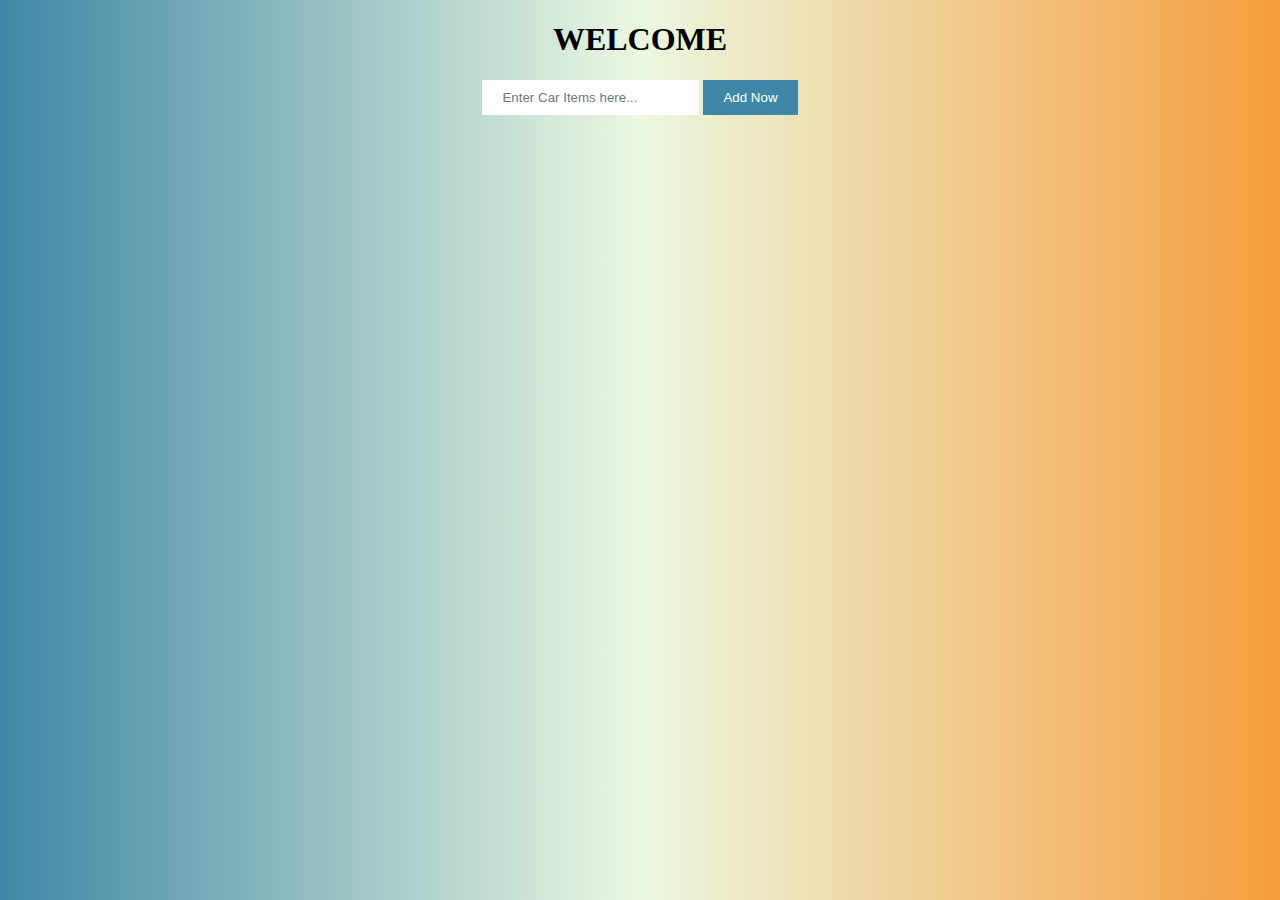
<file: JavaScript-Classes (Youtube)/First Js Project/index.html>
<!DOCTYPE html>
<html lang="en">

<head>
    <meta charset="UTF-8">
    <meta name="viewport" content="width=device-width, initial-scale=1.0">
    <title>First Projects</title>
    <link rel="stylesheet" href="./style.css">
    <link rel="stylesheet" href="https://cdnjs.cloudflare.com/ajax/libs/font-awesome/6.6.0/css/all.min.css" integrity="sha512-Kc323vGBEqzTmouAECnVceyQqyqdsSiqLQISBL29aUW4U/M7pSPA/gEUZQqv1cwx4OnYxTxve5UMg5GT6L4JJg==" crossorigin="anonymous" referrerpolicy="no-referrer" />
</head>

<body>
    <div class="container">
        <h1>welcome</h1>
        <div class="car-collection">
            <input type="text" placeholder="Enter Car Items here..." name="" id="car-input">
            <button class="submit" id="btn">Add Now</button>
        </div>
        <ul id="carcollection-list">
            
        </ul>

    </div>

    <script src="./main.js"></script>
</body>

</html>
</file>
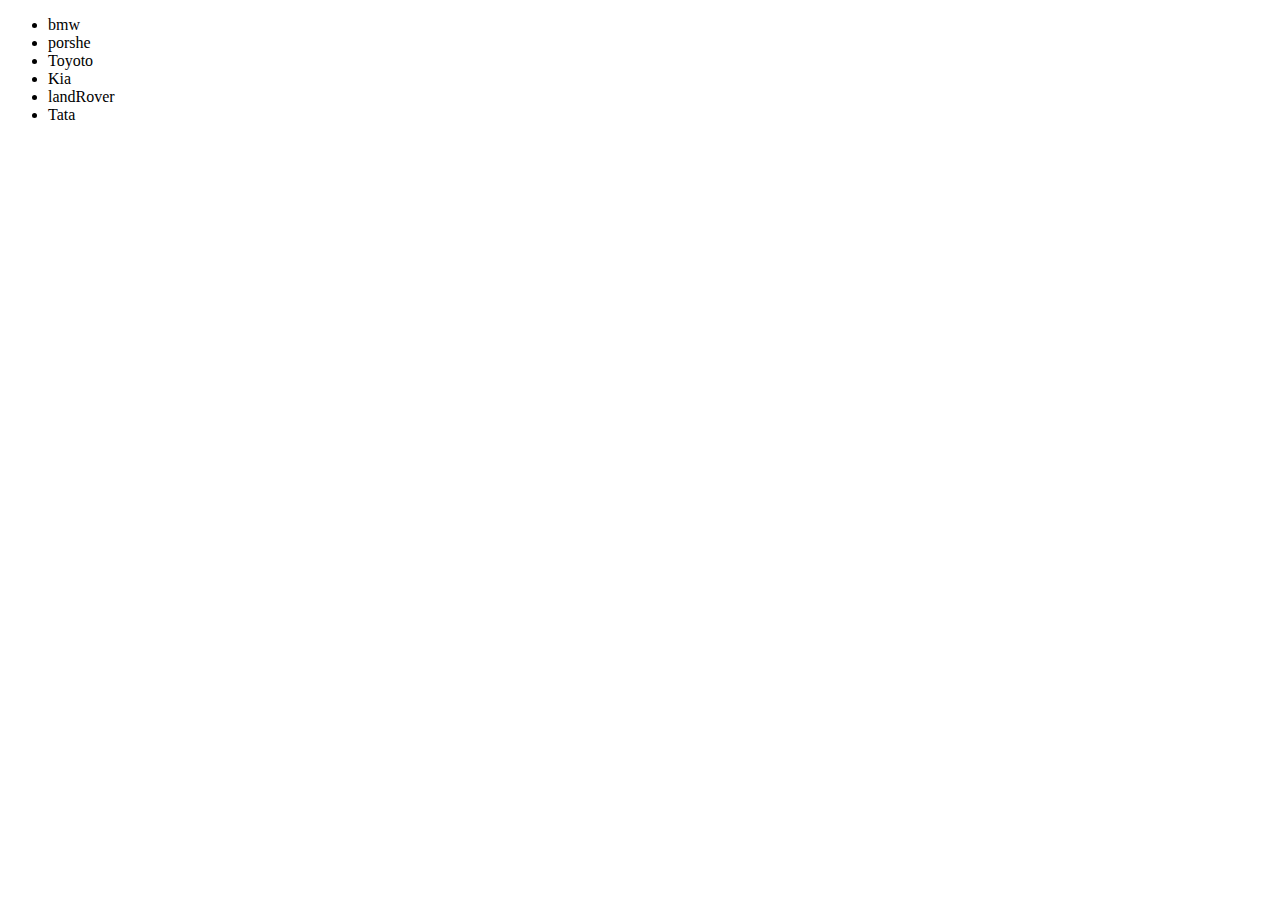
<file: JavaScript-Classes (Youtube)/Array/Array.html>
<!DOCTYPE html>
<html lang="en">
<head>
    <meta charset="UTF-8">
    <meta name="viewport" content="width=device-width, initial-scale=1.0">
    <title>Document</title>
</head>
<body>
    <ul id="carsId">

    </ul>
    <script src="./array.js"></script>
</body>
</html>
</file>
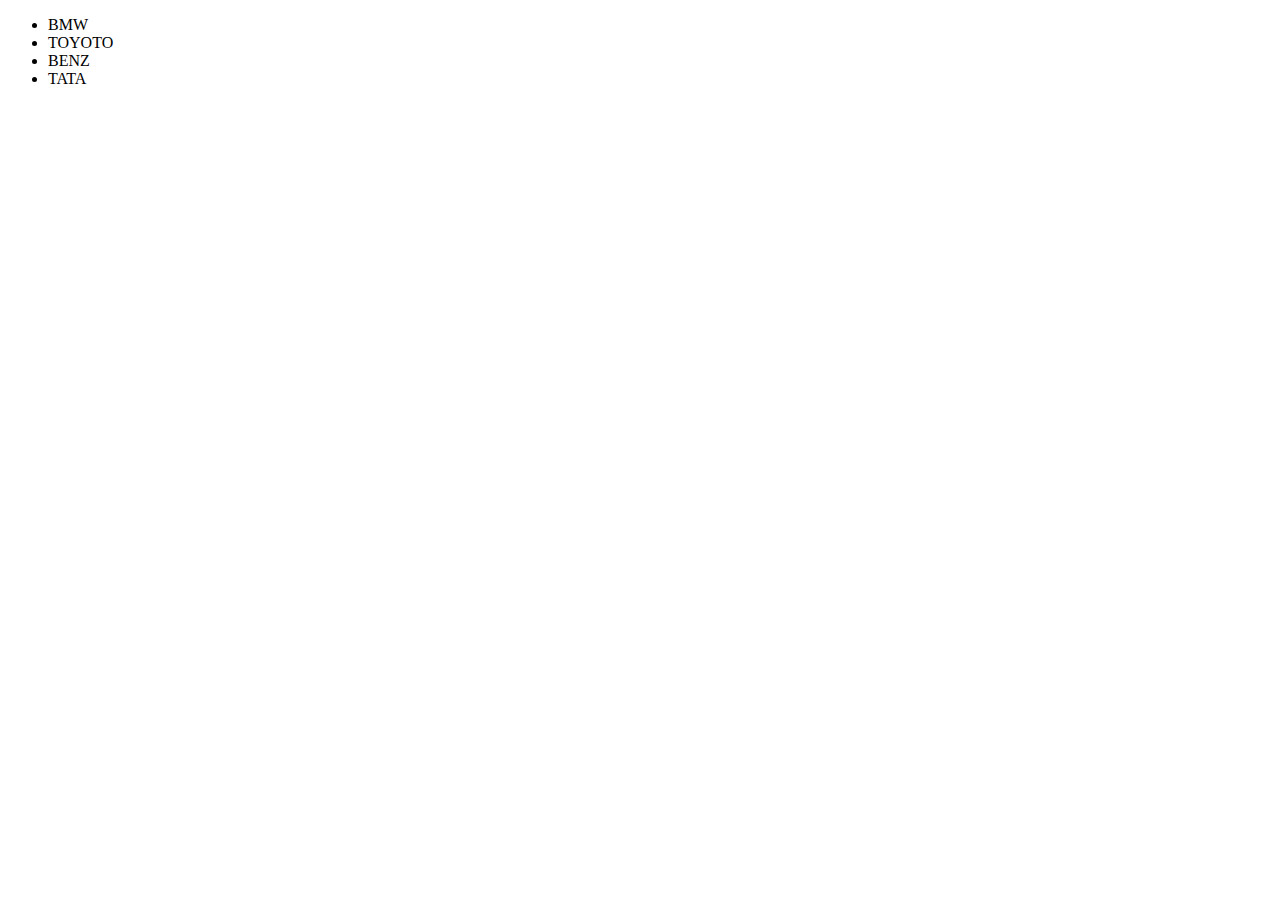
<file: JavaScript-Classes (Youtube)/ArrayMethods/ArrayMethods.html>
<!DOCTYPE html>
<html lang="en">
<head>
    <meta charset="UTF-8">
    <meta name="viewport" content="width=device-width, initial-scale=1.0">
    <title>Document</title>
</head>
<body>
    <ul style="text-decoration: none;">
        <li>BMW</li>
        <li>TOYOTO</li>
        <li>BENZ</li>
        <li>TATA</li>
    </ul>
   

    <script src="./ArrayMethods.js"></script>
</body>
</html>
</file>
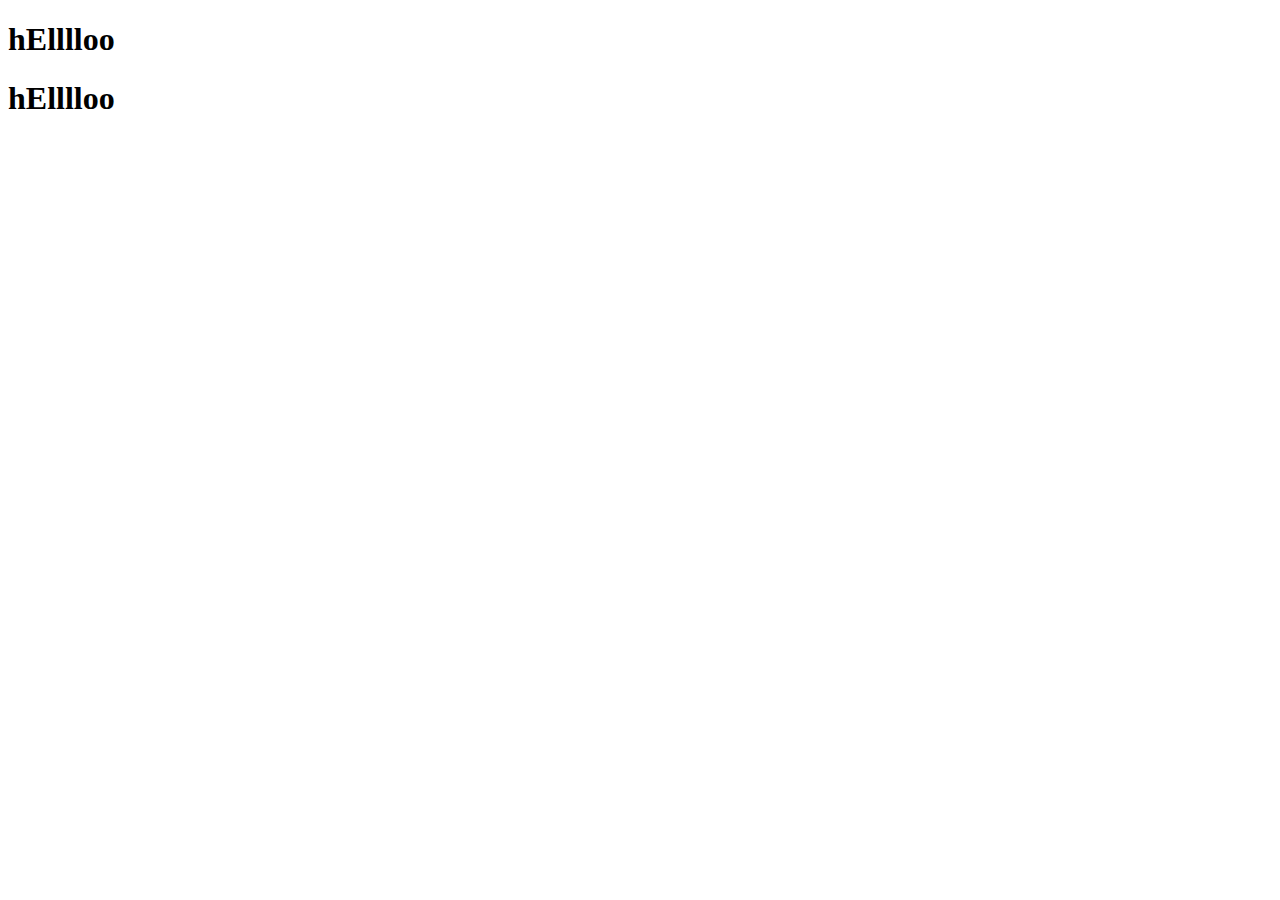
<file: JavaScript-Classes (Youtube)/JS Advance/Section 1/Jsadvance.html>
<!DOCTYPE html>
<html lang="en">
<head>
    <meta charset="UTF-8">
    <meta name="viewport" content="width=device-width, initial-scale=1.0">
    <title>Document</title>
</head>
<body>
    
    <h1 class="header" id="Header">hElllloo</h1>
    <h1  id="Header">hElllloo</h1>

    <script src="./Jsadvance.js"></script>
</body>
</html>
</file>
<file: JavaScript-Classes (Youtube)/First Js Project/style.css>
body{
    text-align: center;
    text-transform: uppercase;
    background: linear-gradient(0.25turn, #3f87a6, #ebf8e1, #f69d3c);
    
}
h1{
    font-weight: bold;
}
input{
    background-color: white;
    color: #3f87a6;
    border: none;
    outline: none;
    padding: 10px 20px;
}
button{
    background-color: #3f87a6;
    border: none;
    padding: 10px 20px;
    color: white;
    cursor: pointer;
}
ul{
    text-decoration: none;
    text-align: start;
    
}
.carcollection-list {
    background-color: #f69d3c;
    color: white;
    padding: 10px 20px;
    margin: 0 32rem;
    text-decoration: none;
    animation: 0.3s ease;
    
}
.carcollection-list{
    text-align: center;
    position: absolute;
}
</file>
